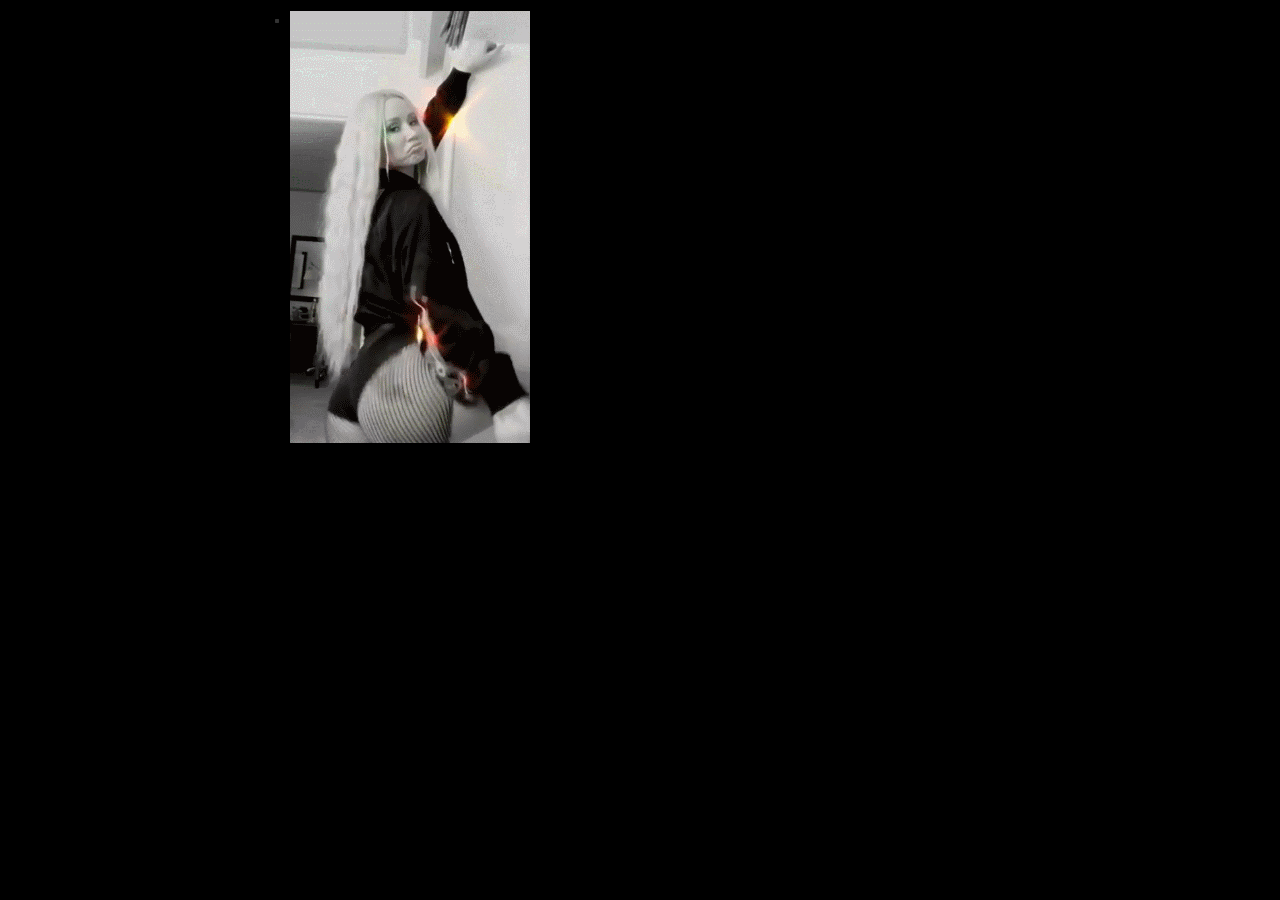
<file: pages/page.html>
<!DOCTYPE html>
 <html lang="fr">
    <head>
        <meta charset="UTF-8">
        <meta http-equiv="X-UA-Compatible" content="IE=edge">
        <meta name="viewport" content="width=device-width, initial-scale=1">
        
        <meta name="description" content="Index vers les pages de cours, tests et exercices - jQuery - basé sur le MOOC Simplifiez vos développements Javascript avec jQuery - OpenClassrooms - Adaptation Mustapha sadki">
        <meta name="keywords" content="jQuery, Javascript, HTML5, CSS3, Bootstrap">
        <meta name="author" content="Mustapha sadki">
            
        <title>Mooc OpenClassRoom/slide </title>

        <link rel="stylesheet" href="https://maxcdn.bootstrapcdn.com/bootstrap/3.3.7/css/bootstrap.min.css">
  <link href="https://fonts.googleapis.com/css?family=Montserrat" rel="stylesheet">
  <script src="https://ajax.googleapis.com/ajax/libs/jquery/3.3.1/jquery.min.js"></script>
  <script src="https://maxcdn.bootstrapcdn.com/bootstrap/3.3.7/js/bootstrap.min.js"></script>
<link rel="stylesheet" type="text/css" href="../css/style.css">
<script src="../js/jQuery.js"></script>

<link href="https://fonts.googleapis.com/css?family=Charmonman" rel="stylesheet">

    </head>
    <body>

        <div id="carrousel">

            <ul>

                <li><img src="../images/ass.gif"/></li>
                 <li><img src="../images/ass1.gif"/></li>
                  <li><img src="../images/ass2.gif"/></li>
                   <li><img src="../images/ass3.gif"/></li>
                    <li><img src="../images/ass4.gif"/></li>


                




            </ul>
    	
    	
    </body>
    </html>
</file>
<file: css/style.css>
body{
	background-color: #000000; 
}

#carrousel{

	position:relative;
	height: 200px;
	width: 700px;
	margin: auto;
}

#carrousel ul li{

	position:absolute;
	top: 0;
	left: 0;
}
</file>
